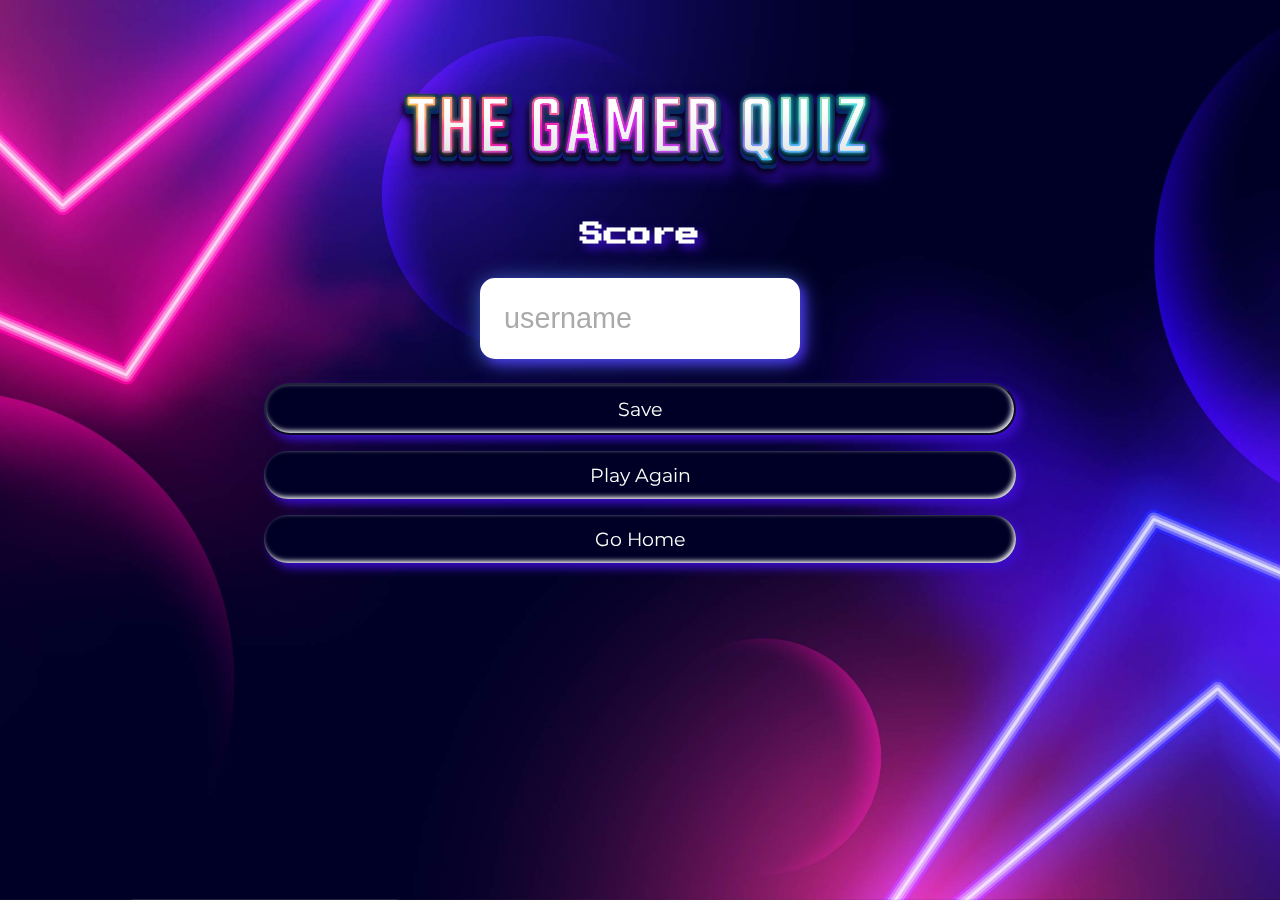
<file: end.html>
<!DOCTYPE html>
<html lang="en">

<head>
  <meta charset="UTF-8">
  <meta http-equiv="X-UA-Compatible" content="IE=edge">
  <meta name="viewport" content="width=device-width, initial-scale=1.0">

  <!-- Description and keywords for SEO -->
  <meta name="description" content="An online themed quiz about gaming">
  <meta name="keywords" content="video games, consoles, quiz, test, trivia, knowledge, game, gamer">

  <!-- Link to favicon -->
  <link rel='shortcut icon' type='image/x-icon' href='assets/images/fav-icon16x16px.svg' />

  <!-- Stylesheet -->
  <link rel="stylesheet" href="assets/css/style.css">

  <!--Page Title-->
  <title>The Gamer Quiz! - Congrats!</title>
</head>

<body class="flex-container main-background">
  <header>
    <!--Logo aria label and link to home page-->
    <h1 class="heading">
      <a href="index.html" aria-label="Link to the homepage"></a>
      <a href="index.html">
        <img class="logo" src="assets/images/logo.png" alt="logo">
      </a>
    </h1>
  </header>

  <body>

    <div class="outer-container">
      <div id="end" class="buttons-container">
        <div class="player-score">
          <h2>
            Score
          </h2>
          <h1 id="finalScore"></h1>
        </div>

        <form>
          <input type="text" name="username" id="username" placeholder="username" />
        </form>
        <button type="submit" class="btn hover-button" id="saveScoreBtn" onclick="saveHighScore(event)" disabled>
          Save
        </button>

        <a class="btn hover-button" href="game-select.html">Play Again</a>
        <a class="btn hover-button" href="index.html">Go Home</a>
      </div>
    </div>
    <script src="assets/js/end.js"></script>
  </body>

</html>
</file>
<file: assets/css/style.css>
/* Google fonts */
@import url('https://fonts.googleapis.com/css2?family=Montserrat&family=Press+Start+2P&display=swap');

:root {
  /*---------- FONTS STYLE ----------*/
  --content-text: 'Montserrat', sans-serif;
  --display-text: 'Press Start 2P', cursive;

  /*---------- COLOURS ----------*/
  --black: #000000;
  --oxford-blue: #000026;
  --baby-white: #FDFFFC;
  --pink: #f45bc9;
  --hover-bg: #c3d0e9;
  --crisler-blue-light: #7249ef;
  --medium-slate-blue: #7968ff;
  --crisler-blue: #3B0CCA;
  --lavender-web: #F1ECFD;
  --periwinkle: #D7C8F9;
  --mauve: #BDA5F6;
  --payne-grey: #637081;
  --correct: #28a745;
  --incorrect: #dc3545;
}

/* Removes margins and padding */
* {
  padding: 0;
  margin: 0;
  box-sizing: border-box;
}

/* Full screen */
html,
body {
  height: 100%;
}

/* Background image with a background colour to show if the image cannot load*/
body {
  background-color: var(--oxford-blue);
  font-family: var(--content-text);
  text-align: center;
}

.main-background {
  background: url("../images/background.jpg") no-repeat center center;
  background-size: cover;
}

/*---------- LOGO SECTION ----------*/
.heading {
  text-align: center;
  font-size: 2.5rem;
  margin-top: 1.5em;
}

.logo {
  height: 100px;
  -webkit-filter: drop-shadow(5px 5px 5px var(--crisler-blue));
  filter: drop-shadow(5px 5px 5px var(--crisler-blue));
  cursor: url("data:image/svg+xml;utf8,<svg xmlns='http://www.w3.org/2000/svg'  width='40' height='48' viewport='0 0 100 100' style='fill:black;font-size:24px;'><text y='50%'>🎮</text></svg>") 16 0, auto;
  /*!emojicursor.app*/
}

/*---------- HEADINGS & TEXT ----------*/
h2 {
  text-align: center;
}

p {
  text-align: center;
  font-size: 1rem;
  padding: 0.5em 2em;
  line-height: 1.6em;
}

a {
  text-decoration: none;
}

.intro-text>h2,
#modal-content>h2 {
  font-family: var(--display-text);
  padding: 1em 0em 1.2em;
}

.intro-text {
  padding: 2em 2em;
}

#question,
#select-heading {
  padding: 2em 2em;
}

#select-heading {
  font-family: var(--display-text);
  line-height: 1.5em;
}

/*---------- CONTAINERS ----------*/
/* 
Flex container*/
.flex-container {
  display: flex;
  flex-direction: column;
  height: auto;
  justify-content: center;
  align-content: center;
}

/* Outer Container */
.outer-container {
  width: 60%;
  margin: auto;
  color: var(--baby-white);
  border-radius: 1.5rem;
  -webkit-filter: drop-shadow(5px 5px 5px var(--crisler-blue));
  filter: drop-shadow(5px 5px 5px var(--crisler-blue));

  display: flex;
  justify-content: center;
  align-items: center;
  flex-direction: column;
}

/* Button Groups */
.buttons-container {
  display: flex;
  flex-direction: column;
  justify-content: space-around;
  width: 100%;
}

/*---------- BUTTON STYLING ----------*/
.btn {
  font-family: var(--content-text);
  text-align: center;
  padding: 0.75rem;
  background-color: var(--oxford-blue);
  border-radius: 2rem;
  color: var(--baby-white);
  margin: 0.3rem;
  box-shadow: -2px -2px 5px var(--baby-white) inset;
  cursor: url("data:image/svg+xml;utf8,<svg xmlns='http://www.w3.org/2000/svg'  width='40' height='48' viewport='0 0 100 100' style='fill:black;font-size:24px;'><text y='50%'>🎮</text></svg>") 16 0, auto;
  /*!emojicursor.app*/
  font-size: 1.5rem;
  margin: 0.5rem;
}

.end-btns {
  width: 60%;
}

.hover-button:hover,
.choice-container:hover {
  box-shadow: -2px -2px 5px rgba(86, 185, 235, 0.5) inset;
  transform: translateY(-0.1rem);
  transition: transform 150ms;
  background-color: var(--hover-bg);
  color: var(--black);
  font-weight: bold;
}

.btn[disabled]:hover {
  cursor: not-allowed;
  box-shadow: none;
  transform: none;
}

.btn-width {
  width: 80%;
}

/* for buttons A, B, C, D*/
.choice-container {
  display: flex;
}

.choice-prefix {
  background-color: var(--baby-white);
  opacity: 0.7;
  color: var(--oxford-blue);
  font-weight: bold;
  border-radius: 2em 0em 0em 2em;
  margin: -0.75em;
  display: flex;
  align-items: center;
}

.choice-text {
  width: 100%;
  /*to load a new question when clicking it*/
}

/* FORMS */
form {
  width: 100%;
  display: flex;
  flex-direction: column;
  align-items: center;
}

input {
  margin-bottom: 1rem;
  width: 20rem;
  padding: 1.5rem;
  font-size: 1.8rem;
  border: none;
  box-shadow: 0 0.1rem 1.4rem 0 rgba(86, 185, 235, 0.5);
  border-radius: 15px;
}

input::placeholder {
  color: #aaa;
}

/*---------- CORRECT & INCORRECT FEEDBACK CLASSES ----------*/
/*important so this overwrites the hover effect*/
.correct {
  background-color: var(--correct) !important;
}

.incorrect {
  background-color: var(--incorrect) !important;
}

/*---------- MODALS ----------*/
/* tutorial - https://www.youtube.com/watch?v=XH5OW46yO8I*/

#modal-container {
  position: fixed;
  top: 0;
  left: 0;
  width: 100vw;
  height: 100vh;
  display: flex;
  justify-content: center;
  align-items: center;
  background-color: var(--payne-grey);
  opacity: 0;
  /* This hides the content in the modal*/
  pointer-events: none;
  transition: opacity 0.5s ease;
}

/* Change the modal opacity to be visible so it will show the content and set it back to default*/
#modal-container.show {
  opacity: 1;
  pointer-events: auto;
}

/* Add a border with rounded corners and padding around the modal content */
#modal-content {
  width: 80%;
  border: var(--mauve) 5px solid;
  border-radius: 1.5rem;
  padding: 2rem;
  color: var(--baby-white);
  text-align: center;
}

/* Add margin to top of close modal button */
#close-modal {
  margin-top: 3rem;
}

/* ---------- SCOREBOARD ----------*/
#scoreboard {
  display: flex;
  justify-content: space-between;
}

.scoreboard-prefix {
  text-align: center;
  font-size: 1.2rem;
  font-weight: bold;
}

.scoreboard-main-text {
  text-align: center;
}

.player-score,
#final-score {
  font-family: var(--display-text);
}

/*---------- LOADER ----------*/
#loader {
  border: 1.6rem solid white;
  border-radius: 50%;
  border-top: 1.6rem solid #56a5eb;
  width: 12rem;
  height: 12rem;
  animation: spin 2s linear infinite;

  /* To position the loader*/
  position: absolute;
  margin: auto;
  top: 500%;
}

@keyframes spin {
  0% {
    transform: rotate(0deg);
  }

  100% {
    transform: rotate(360deg);
  }
}

.center {
  display: flex;
  justify-content: center;
  align-items: center;
  height: 50vh;
}

/*---------- TO HIDE CONTENT ----------*/
.hidden {
  display: none;
}

/*---------- HIGH SCORES ----------*/
#high-scores {
  padding-top: 6em;
}

.trophy {
  font-weight: 900;
  padding: 2rem;
  color: #ffffff;
}

#high-score-list {
  list-style: none;
  padding-left: 0;
  margin-bottom: 4rem;
}

.player-score {
  padding: 2em;
}

#final-score {
  padding: 0.5em;
}

.high-score {
  font-size: 1.5rem;
  margin-bottom: 0.5rem;
}

.high-score:hover {
  transform: scale(1.025);
}

/*---------- 404 PAGE ----------*/
.background-error {
  background: url("../images/404-bg.webp") no-repeat center center;
  background-color: var(--oxford-blue);
  background-size: cover;
}

.error {
  text-align: center;
  width: 50%;
  height: auto;
  max-width: 100%;
  justify-items: center;
}

.outer-container>h1 {
  font-family: var(--display-text);
  font-size: 2em;
  margin-bottom: 1em;
}

/*---------- MEDIA QUERIES ----------*/
@media screen and (max-width: 1400px) {

  .intro-text {
    font-size: 80%;
    width: 90%;
  }

  #select-heading {
    font-size: 120%;
  }

  .btn-container {
    width: 90%;
  }

  .btn-width {
    width: 80%;
  }

  .btn {
    font-size: 120%;
  }

  .heading {
    margin-top: 2em;
  }
}

@media screen and (max-width: 1200px) {}

.intro-text {
  font-size: 75%;
  width: 90%;
}

@media screen and (max-width: 1100px) {
  .main-background {
    background: url("../images/bg-365x747px.png") no-repeat center center;
    background-size: cover;
  }

  .btn-container {
    width: 80%;
  }

  #question {
    padding: 1em 1em;
  }

  .logo {
    height: 2.2em;
  }

  .intro-text>h2 {
    padding: .8em 0em 1em;
    line-height: 1.5;
  }

  .outer-container {
    width: 80%;
  }

  .scoreboard-prefix {
    font-size: 1em;
  }

  .scoreboard-main-text {
    font-size: 1.5em;
  }

  .end-btns {
    width: 50%;
  }
}

@media screen and (max-width: 900px) {
  .error-page-container {
    padding-top: 15%;
  }

  .intro-text {
    width: 90%;
  }

  input {
    width: 90%;
  }
}

@media screen and (max-width: 850px) {
  .intro-text {
    width: 80%;
  }
}

@media screen and (max-width: 765px) {
  .outer-container {
    width: 75%;
  }

  .intro-text {
    padding: 0em 2em;
  }

  .intro-text>h2 {
    font-size: 1.4em;
    line-height: 1.5em;
  }

  .btn-container {
    width: 80%;
  }

  .btn-width {
    width: 70%;
  }

  .intro-text {
    font-size: 90%;
  }

  input {
    font-size: 90%;
  }
}

@media screen and (max-width: 700px) {
  .scoreboard-prefix {
    font-size: unset;
  }

  .outer-container {
    width: 70%
  }

  .intro-text>p {
    padding: .8em 0em 1em;
    line-height: 160%;
  }

  p {
    font-size: 95%;
  }

  .heading {
    margin-top: 1em;
  }

  #select-heading {
    font-size: 110%;
  }
}


/* Medium-small screens */
@media screen and (max-width: 550px) {
  .main-background {
    background: var(--oxford-blue);
  }

  .logo {
    height: 1.7em;
  }

  h2 {
    font-size: 1.2rem;
  }

  .intro-text>h2 {
    font-size: 1.2em;
    line-height: 1.em;
  }

  .intro-text {
    padding: 1em 1em;
  }
}

@media screen and (max-width: 420px) {
  .logo {
    height: 1.45em;
  }

  p {
    font-size: 0.8rem;
  }

  .outer-container {
    width: 90%;
  }

  .btn-width {
    width: 80%;
  }

  .btn {
    font-size: 1rem;
  }

  .intro-text>h2,
  #modal-content>h2,
  #final-score {
    padding: .5em 0em .7em;
    line-height: 160%;
    font-size: 1.2em;
  }

  .error-page-container {
    padding-top: 50%;
  }

  .intro-text>p {
    padding: 0.7em 0em 1em;
    line-height: 120%;
  }
}

/* Small screens */
@media screen and (max-width: 375px) {

  .intro-text>h2,
  #modal-content>h2 {
    padding: .4em 0em .6em;
    line-height: 150%;
  }

  #question,
  .intro-text>h2 {
    font-size: clamp(1rem, 0.1765rem + 3.7647vw, 3rem);
  }

  #modal-content {
    padding: 0.1em;
    width: 90%;
  }

  .btn {
    padding: 0.7rem;
  }

  #close-modal {
    margin-top: 1rem;
  }

}

@media screen and (max-width: 300px) {
  .logo {
    height: 1.3em
  }

  .high-score {
    font-size: 1.3rem;
    margin: 0.5rem;
  }

  #final-score {
    font-size: 1.2em;
  }

  #modal-content {
    padding: 0.5rem;
  }

  h2 {
    font-size: 1rem;
  }

  p {
    font-size: 0.6rem;
  }

  .btn {
    padding: 0.5rem;
  }
}
</file>
